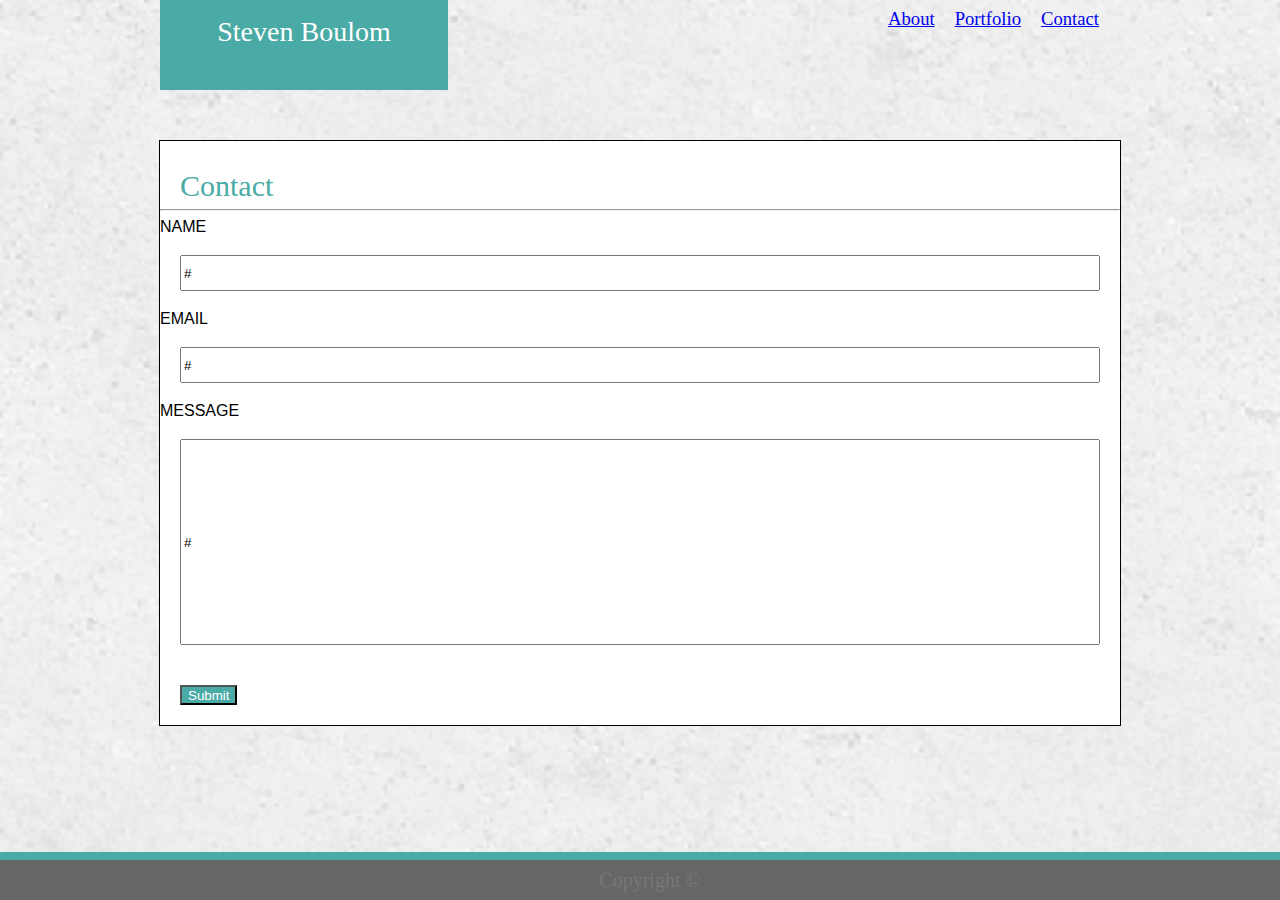
<file: contact.html>
<!DOCTYPE html>
<html lang="en">

<head>
    <meta charset="UTF-8">
    <meta name="viewport" content="width=device-width, initial-scale=1.0">
    <meta http-equiv="X-UA-Compatible" content="ie=edge">
    <title>About Me</title>
    <link rel="stylesheet" type="text/css" href="assets/css/reset.css">
    <link rel="stylesheet" type="text/css" href="assets/css/style.css">

</head>

<body>



    <div  >
        <nav class="wrapper">
            <div class="name">
                <h1 class="nameText" >Steven Boulom</h1>
            </div>
           
            <div class="menuDiv">
                <ul class="menu">
                    <li><a href="./index.html">About</a></li>
                    <li><a href="./portfolio.html">Portfolio</a></li>
                    <li><a href="./contact.html">Contact</a></li>
                </ul>

            </div>
         <div class="clearfix">
        
         </div>

        </nav>
        <main class="wrapper container">
            <h2><strong>Contact</h2></strong>
            <hr>
            <form action="/action_page.php">
                NAME <br>
                <input type="text" id="NAME" name="Name" value="#"></form>
            EMAIL <br>
            <input type="text" id="email" name="Email" value="#"></form>
            <br>MESSAGE <br>
            <input type="text" id="message" name="Message" value="#"></form>
        
            <br>
            <input type="submit" id="submit" value="Submit">
        
            </form>
        
        
        
        
        </main>
        


    </div>
    
    <div class="footer">
        <p>Copyright &copy;</p>
    </div>


</body>

</html>
</file>
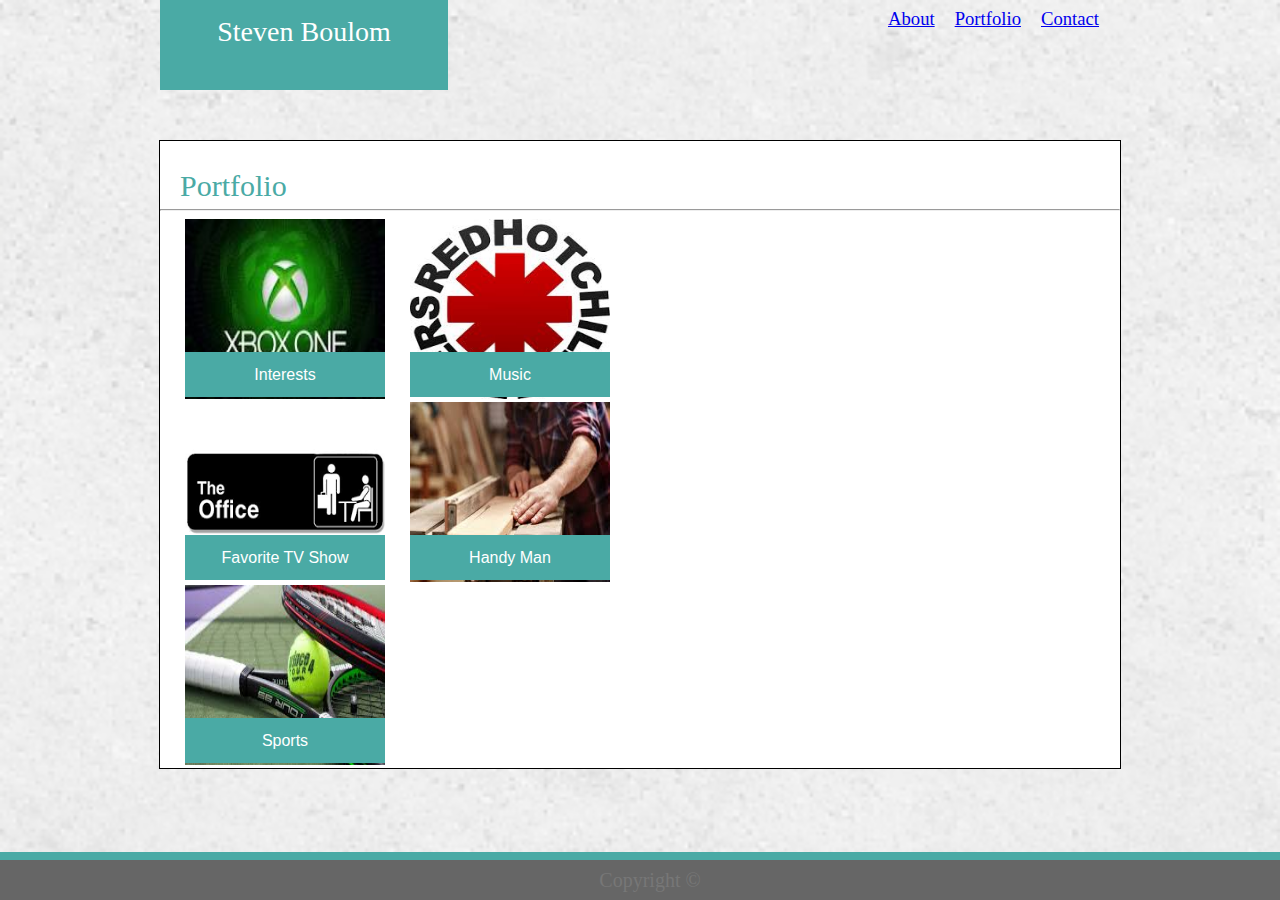
<file: portfolio.html>
<!DOCTYPE html>
<html lang="en">

<head>
    <meta charset="UTF-8">
    <meta name="viewport" content="width=device-width, initial-scale=1.0">
    <meta http-equiv="X-UA-Compatible" content="ie=edge">
    <title>About Me</title>
    <link rel="stylesheet" type="text/css" href="assets/css/reset.css">
    <link rel="stylesheet" type="text/css" href="assets/css/style.css">

</head>

<body>



    <div>
        <nav class="wrapper">
            <div class="name">
                <h1 class="nameText">Steven Boulom</h1>
            </div>

            <div class="menuDiv">
                <ul class="menu">
                    <li><a href="./index.html">About</a></li>
                    <li><a href="./portfolio.html">Portfolio</a></li>
                    <li><a href="./contact.html">Contact</a></li>
                </ul>

            </div>
            <div class="clearfix">

            </div>

        </nav>
        <main class="wrapper container">
            <h2> Portfolio</h2>
            <hr>
            
            <table>
                <tr>
                    <td>
                        <div class="pone">
                            <img src="[data-uri]"
                                alt="Xbox">
                        </div>
                        <div class="interests">Interests</div>
                    </td>
                    <td>
                        <div class="ptwo">
                            <img src="[data-uri]"
                                alt="Red hot chili pepper">
                        </div>
                        <div class="music">Music
                        </div>
                    </td>
                    
                </tr>
                <tr>
                    <td>
                        <div class="pthree">
                            <img src="[data-uri]"
                                alt="The Office">
                        </div>
            
                        <div class="show">
                            Favorite TV Show
                        </div>
                    </td>
                
                     <td>

                         <div class="pfive">
                                <img src="[data-uri]"
                                    alt="Building">
                         </div>
                         <div class="handy">Handy Man
                        </div>
                    </td>
                

                
                </tr>
                <tr>
                    <td>
                        <div class="pfour">
                            <img src="[data-uri]"
                                alt="Tennis">
                        </div>
            
                        <div class="tennis">Sports
                        </div>
                    </td>
                    
                </tr>
            </table>


    


        </main>


    </div>

    <div class="footer">
        <p>Copyright &copy;</p>
    </div>


</body>

</html>
</file>
<file: assets/css/style.css>
.wrapper {
    margin-left: auto;
    margin-right: auto;
    width: 960px;
}
.container {
    margin-top: 50px;
    background-color: #ffffff;
    border-color: #dddddd;
    font-family: Arial, Helvetica, sans-serif;
    border-style: solid;
    border-color: #dddddd;
    border: 1px solid;
}

body {
    background-color: #ffffff;
    position: relative;
    background-image: url(../images/concrete_seamless.png);
    background-size: cover;
}

#bio-image {
    width: 200px;
    height: 200px; 
    position: relative;
    margin-left: 30px;
}

.nameText {
     position: relative;
     top: 2vh;
}

.name {
    background-color: #4aaaa5;
    font-family: Georgia, 'Times New Roman', Times, serif;
    color: #ffffff;
    font-size: 28px;  
    text-align: center;
    vertical-align: middle;
    border-color: #cccccc;
    width: 30%;
    height: 10vh;
    float: left;
}
.menuDiv {
    font-family: Georgia, 'Times New Roman', Times, serif;
    color: #cccccc;
    font-size: 28px;  
    text-align: center;
    vertical-align: middle;
    border-color: #cccccc;
    width: 70%;
    height: 10vh;

    float: left;
}
.clearfix {
    clear: both;
}
.column1 {
    float: left;
    width: 25%;
}

.column2 {
    float: left;
    width: 75%;
}
ul {
    list-style-type: none;
     margin-left: 420px;
    padding: 0;
   
  }
  
  li {
    float: left;
  }
  a {
      padding-left: 20px;
      margin-top: 10px;
      font-size: 14pt;
  }
  li a {
    display: block;
    
  }
  

p {
    color: #777777;
    font-size: 20px;
    padding-left: 20px;
}


h2 {
    font-family: Georgia, 'Times New Roman', Times, serif;
    color: #4aaaa5;
    padding-top: 30px;
    padding-left: 20px;
    font-size: 30px;
}

#NAME {
    width: 95%;
    margin: 20px;
    height: 30px
}

#email {
    width: 95%;
    margin: 20px;
    height: 30px;
}

#message {
    height: 200px;
    width: 95%;
    margin: 20px;
}

#submit {
    background-color: #4aaaa5;
    color: #ffffff;
    margin: 20px;
    height: 20px;
}
img {
    width: 200px;
    height: 180px;
}

.pone, .ptwo, .pthree, .pfour, .pfive {
    /* width: 20%; */
    position: relative;
    margin-left: 25px;
}

.interests, .music, .show, .handy, .tennis {
    position: absolute;
    background-color: #4aaaa5;
    width: 200px;
    margin-top: -50px;
    margin-left: 25px;
    height: 30px;
    text-align: center;
    padding-top: 15px;
    color: #ffffff;
}

.ptwo {
    position: relative;
    margin-right: -10px;
    margin-top: 0;
}


.footer {
    background-color: #666666;
    text-align: center;
    font-size: 10px;
    padding-top: 10px;
    padding-bottom: 10px;
    margin-top: 30px;
    position: fixed;
    left: 0;
    bottom: 0;
    width: 100%;
    border-top: 8px solid #4aaaa5;
    color: #ffffff;
}
</file>
